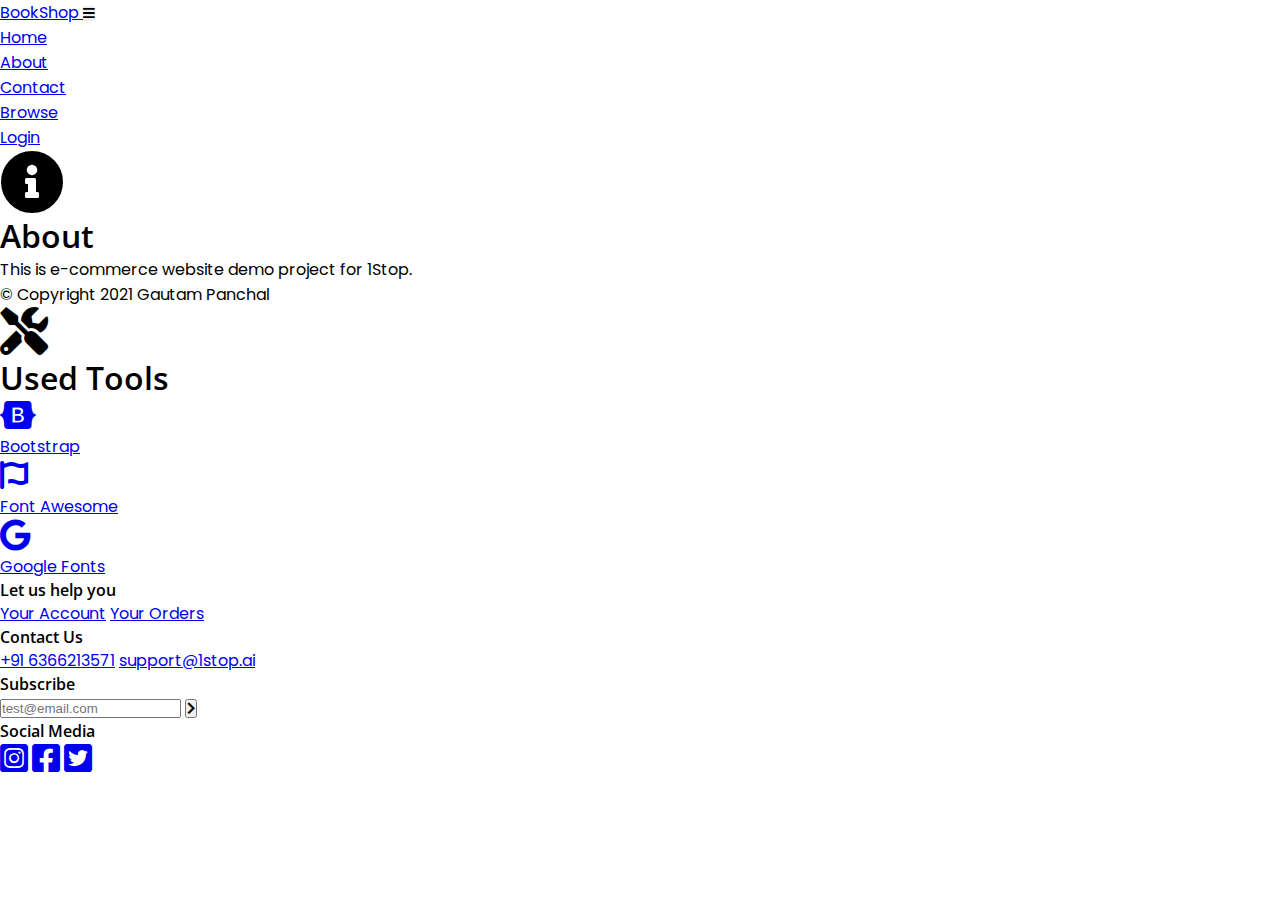
<file: about-us.html>
<!DOCTYPE html>
<html lang="en">

<head>
    <meta charset="UTF-8">
    <meta http-equiv="X-UA-Compatible" content="IE=edge">
    <meta name="viewport" content="width=device-width, initial-scale=1.0">

    <!-- Favicon -->
    <link rel="shortcut icon" href="./public/images/favicon.ico" type="image/x-icon">

    <!-- Bootstrap -->
    <link href="https://cdn.jsdelivr.net/npm/bootstrap@5.0.2/dist/css/bootstrap.min.css" rel="stylesheet"
        integrity="sha384-EVSTQN3/azprG1Anm3QDgpJLIm9Nao0Yz1ztcQTwFspd3yD65VohhpuuCOmLASjC" crossorigin="anonymous">

    <!-- Font Awesome -->
    <link rel="stylesheet" href="https://cdnjs.cloudflare.com/ajax/libs/font-awesome/5.15.4/css/all.min.css"
        integrity="sha512-1ycn6IcaQQ40/MKBW2W4Rhis/DbILU74C1vSrLJxCq57o941Ym01SwNsOMqvEBFlcgUa6xLiPY/NS5R+E6ztJQ=="
        crossorigin="anonymous" referrerpolicy="no-referrer" />

    <!-- Google Fonts -->
    <link rel="preconnect" href="https://fonts.googleapis.com">
    <link rel="preconnect" href="https://fonts.gstatic.com" crossorigin>
    <link
        href="https://fonts.googleapis.com/css2?family=Open+Sans:wght@400;600;700&family=Poppins:wght@400;500&family=Roboto+Slab:wght@500&display=swap"
        rel="stylesheet">

    <!-- Custom Stylesheet -->
    <link rel="stylesheet" href="./public/css/style.css">



    <title>BookShop - About</title>

    <!-- Google tag (gtag.js) -->
    <script async src="https://www.googletagmanager.com/gtag/js?id=G-TV4M65CXM1"></script>
    <script>
        window.dataLayer = window.dataLayer || [];
        function gtag() {dataLayer.push(arguments);}
        gtag('js', new Date());

        gtag('config', 'G-TV4M65CXM1');
    </script>
</head>

<body>
    <header class="bg-light mt-1">
        <!-- Navbar -->
        <nav class="navbar navbar-expand-lg navbar-light">
            <div class="container-fluid">
                <a class="navbar-brand" href="#">
                    BookShop
                </a>
                <button class="navbar-toggler" type="button" data-bs-toggle="collapse" data-bs-target="#navbarNav"
                    aria-controls="navbarNav" aria-expanded="false" aria-label="Toggle navigation">
                    <i class="fas fa-bars"></i>
                </button>
                <div class="collapse navbar-collapse text-center" id="navbarNav">
                    <ul class="navbar-nav ms-auto">
                        <li class="nav-item">
                            <a class="nav-link" href="./index.html">Home</a>
                        </li>
                        <li class="nav-item">
                            <a class="nav-link active" aria-current="page" href="#/about-us.html">About</a>
                        </li>
                        <li class="nav-item">
                            <a class="nav-link" href="#social-media">Contact</a>
                        </li>
                        <li class="nav-item">
                            <a class="nav-link" href="./index.html#books">Browse</a>
                        </li>
                        <li class="nav-item">
                            <a href="./login.html" class="nav-link">Login</a>
                        </li>
                    </ul>
                </div>
            </div>
        </nav>
    </header>
    <main class="about-section mt-4 mh-100">
        <div class="container-fluid bg-light text-center">
            <div class="p-3 w-md-50 mx-auto">
                <i class="fas fa-info-circle fa-4x"></i>
                <h1>About</h1>
                <p class="pt-3">This is e-commerce website demo project for 1Stop.</p>
                <p>&copy; Copyright 2021 Gautam Panchal</p>
            </div>
            <div class="p-3 w-75 mx-auto">
                <i class="fas fa-tools fa-3x"></i>
                <h1>Used Tools</h1>
                <ul class="nav p-3 justify-content-center">
                    <li class="nav-item">
                        <a href="https://getbootstrap.com/" class="nav-link text-dark">
                            <i class="fab fa-bootstrap fa-2x"></i>
                            <p>Bootstrap</p>
                        </a>
                    </li>
                    <li class="nav-item">
                        <a href="https://fontawesome.com/" class="nav-link text-dark">
                            <i class="fab fa-font-awesome-flag fa-2x"></i>
                            <p>Font Awesome</p>
                        </a>
                    </li>
                    <li class="nav-item">
                        <a href="https://fonts.google.com/" class="nav-link text-dark">
                            <i class="fab fa-google fa-2x"></i>
                            <p>Google Fonts</p>
                        </a>
                    </li>
                </ul>
            </div>
        </div>
    </main>

    <!-- Footer -->
    <footer class="bg-dark p-md-4 p-2 mt-lg-3 mt-2">
        <div class="container-fluid text-light">
            <div class="row">
                <div class="col-md-3 col-12">
                    <h4 class="pt-md-0 pt-2">Let us help you</h4>
                    <div class="d-flex flex-column g-0">
                        <a href="#" class="footer-link text-decoration-none text-light">Your Account</a>
                        <a href="#" class="footer-link text-decoration-none text-light">Your Orders</a>
                    </div>
                </div>
                <div class="col-md-3 col-12">
                    <h4 class="pt-md-0 pt-3">Contact Us</h4>
                    <div class="d-flex flex-column g-0">
                        <a href="tel:+91 6366213571" class="footer-link text-decoration-none text-light">+91
                            6366213571</a>
                        <a href="mailto:support@1stop.ai"
                            class="footer-link text-decoration-none text-light">support@1stop.ai</a>
                    </div>
                </div>
                <div class="col-md-3 col-12">
                    <h4 class="pt-md-0 pt-3">Subscribe</h4>
                    <form action="">
                        <div class="input-group">
                            <input type="email" name="subscriberMail" id="email" class="form-control"
                                placeholder="test@email.com">
                            <button class="btn btn-secondary rounded-end"><i class="fas fa-chevron-right"></i></button>
                        </div>
                    </form>
                </div>
                <div class="col-md-3 col-12" id="social-media">
                    <h4 class="pt-md-0 pt-3">Social Media</h4>
                    <div class="icons d-flex flex-row gap-3">
                        <a href="https://www.instagram.com/" target="_blank" class="text-decoration-none text-light"><i
                                class="fab fa-instagram-square fa-2x"></i></a>
                        <a href="https://en-gb.facebook.com/" target="_blank" class="text-decoration-none text-light"><i
                                class="fab fa-facebook-square fa-2x"></i></a>
                        <a href="https://twitter.com/" target="_blank" class="text-decoration-none text-light"><i
                                class="fab fa-twitter-square fa-2x"></i></a>
                    </div>
                </div>
            </div>
        </div>
    </footer>

    <!-- Bootstrap Bundle -->
    <script src="https://cdn.jsdelivr.net/npm/bootstrap@5.0.2/dist/js/bootstrap.bundle.min.js"
        integrity="sha384-MrcW6ZMFYlzcLA8Nl+NtUVF0sA7MsXsP1UyJoMp4YLEuNSfAP+JcXn/tWtIaxVXM"
        crossorigin="anonymous"></script>
</body>

</html>
</file>
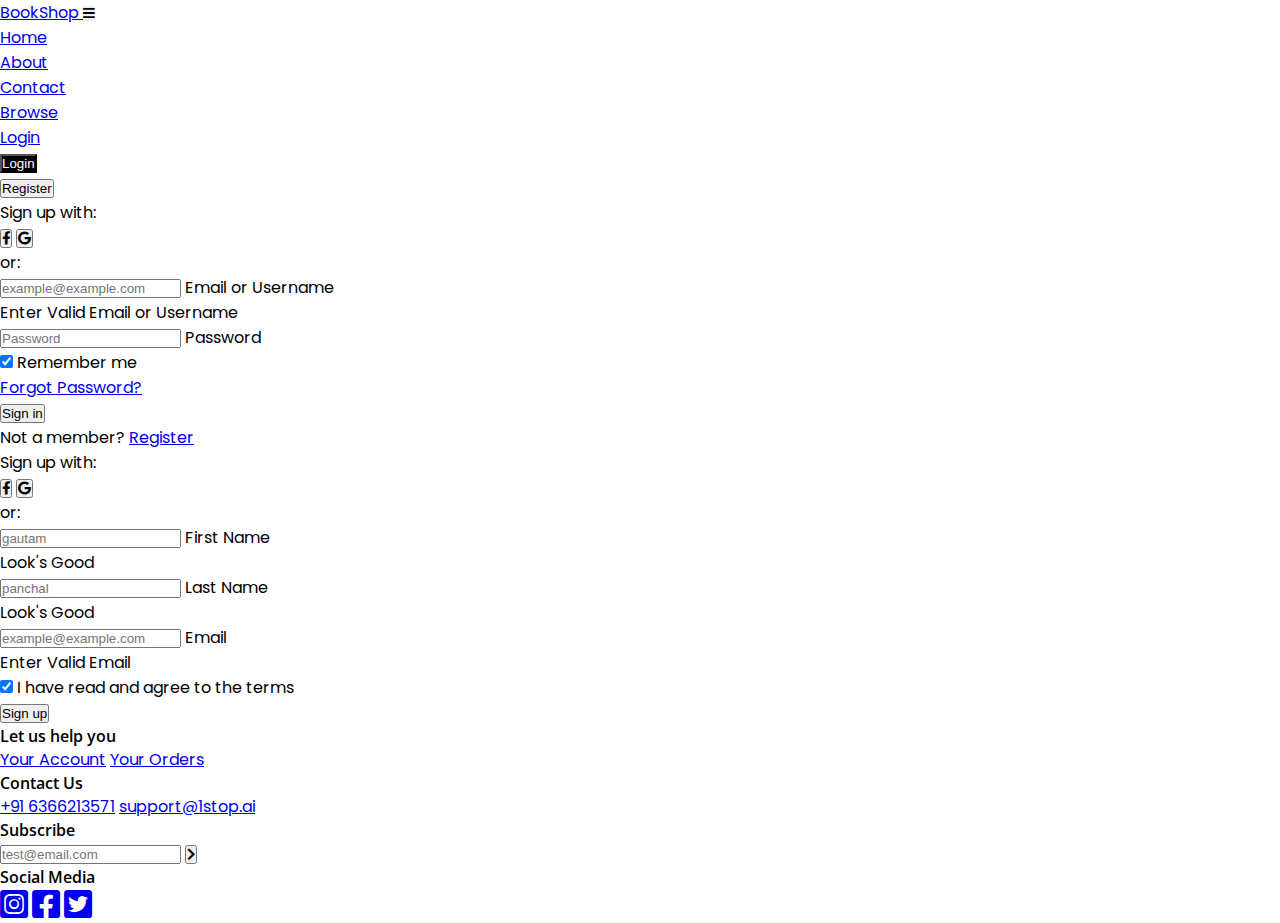
<file: login.html>
<!DOCTYPE html>
<html lang="en">

<head>
    <meta charset="UTF-8">
    <meta http-equiv="X-UA-Compatible" content="IE=edge">
    <meta name="viewport" content="width=device-width, initial-scale=1.0">

    <!-- Favicon -->
    <link rel="shortcut icon" href="./public/images/favicon.ico" type="image/x-icon">

    <!-- Bootstrap -->
    <link href="https://cdn.jsdelivr.net/npm/bootstrap@5.0.2/dist/css/bootstrap.min.css" rel="stylesheet"
        integrity="sha384-EVSTQN3/azprG1Anm3QDgpJLIm9Nao0Yz1ztcQTwFspd3yD65VohhpuuCOmLASjC" crossorigin="anonymous">

    <!-- Font Awesome -->
    <link rel="stylesheet" href="https://cdnjs.cloudflare.com/ajax/libs/font-awesome/5.15.4/css/all.min.css"
        integrity="sha512-1ycn6IcaQQ40/MKBW2W4Rhis/DbILU74C1vSrLJxCq57o941Ym01SwNsOMqvEBFlcgUa6xLiPY/NS5R+E6ztJQ=="
        crossorigin="anonymous" referrerpolicy="no-referrer" />

    <!-- Google Fonts -->
    <link rel="preconnect" href="https://fonts.googleapis.com">
    <link rel="preconnect" href="https://fonts.gstatic.com" crossorigin>
    <link
        href="https://fonts.googleapis.com/css2?family=Open+Sans:wght@400;600;700&family=Poppins:wght@400;500&family=Roboto+Slab:wght@500&display=swap"
        rel="stylesheet">

    <!-- Custom Stylesheet -->
    <link rel="stylesheet" href="./public/css/style.css">

    <title>BookShop - Sign Up</title>

    <!-- Google tag (gtag.js) -->
    <script async src="https://www.googletagmanager.com/gtag/js?id=G-TV4M65CXM1"></script>
    <script>
        window.dataLayer = window.dataLayer || [];
        function gtag() {dataLayer.push(arguments);}
        gtag('js', new Date());

        gtag('config', 'G-TV4M65CXM1');
    </script>
</head>

<body>
    <header class="bg-light mt-1">
        <!-- Navbar -->
        <nav class="navbar navbar-expand-lg navbar-light">
            <div class="container-fluid">
                <a class="navbar-brand" href="#">
                    BookShop
                </a>
                <button class="navbar-toggler" type="button" data-bs-toggle="collapse" data-bs-target="#navbarNav"
                    aria-controls="navbarNav" aria-expanded="false" aria-label="Toggle navigation">
                    <i class="fas fa-bars"></i>
                </button>
                <div class="collapse navbar-collapse text-center" id="navbarNav">
                    <ul class="navbar-nav ms-auto">
                        <li class="nav-item">
                            <a class="nav-link" href="./index.html">Home</a>
                        </li>
                        <li class="nav-item">
                            <a class="nav-link" href="./about-us.html">About</a>
                        </li>
                        <li class="nav-item">
                            <a class="nav-link" href="#social-media">Contact</a>
                        </li>
                        <li class="nav-item">
                            <a class="nav-link" href="./index.html#books">Browse</a>
                        </li>
                        <li class="nav-item">
                            <a class="nav-link active" aria-current="page" href="#">Login</a>
                        </li>
                    </ul>
                </div>
            </div>
        </nav>
    </header>

    <!-- Sign Up Section -->
    <main class="signup-section mt-4 mh-100">
        <div class="container-fluid bg-light p-3">
            <div class="col-md-6 col-12 mx-auto">

                <!-- Pills nav -->
                <ul class="nav nav-pills justify-content-center mb-3" id="pills-tab" role="tablist">
                    <li class="nav-item" role="presentation">
                        <button class="nav-link link-dark active" id="pills-login-tab" data-bs-toggle="pill"
                            data-bs-target="#pills-login" type="button" role="tab" aria-controls="pills-login"
                            aria-selected="true">Login</button>
                    </li>
                    <li class="nav-item" role="presentation">
                        <button class="nav-link link-dark" id="pills-register-tab" data-bs-toggle="pill"
                            data-bs-target="#pills-register" type="button" role="tab" aria-controls="pills-register"
                            aria-selected="false">Register</button>
                    </li>
                </ul>


                <!-- Pills Content -->
                <div class="tab-content" id="pills-tabContent">
                    <!-- Login pills Content -->
                    <div class="tab-pane fade show active" id="pills-login" role="tabpanel" aria-labelledby="login-tab">
                        <form class="needs-validation" novalidate>
                            <div class="text-center mb-3">
                                <p>Sign up with:</p>
                                <button type="button" class="btn btn-outline-dark">
                                    <i class="fab fa-facebook-f"></i>
                                </button>
                                <button type="button" class="btn btn-outline-dark">
                                    <i class="fab fa-google"></i>
                                </button>
                            </div>

                            <p class="text-center">or:</p>

                            <!-- Email -->
                            <div class="form-floating mb-3">
                                <input type="email" id="loginName" class="form-control"
                                    placeholder="example@example.com" required>
                                <label class="form-label" for="loginName">Email or Username</label>
                                <div class="invalid-feedback">Enter Valid Email or Username</div>
                            </div>

                            <!-- Password input -->
                            <div class="form-floating mb-3">
                                <input type="password" id="loginPassword" class="form-control" placeholder="Password"
                                    required>
                                <label class="form-label" for="loginPassword">Password</label>
                                <div class="valid-feedback"></div>
                            </div>

                            <div class="row mb-4">
                                <div class="col-md-6 d-flex justify-content-center">
                                    <!-- Checkbox -->
                                    <div class="form-check mb-3 mb-md-0">
                                        <input type="checkbox" name="remember me" value="" id="loginCheck"
                                            class="form-check-input" checked>
                                        <label for="loginCheck" class="form-check-label">Remember me</label>
                                    </div>
                                </div>

                                <div class="col-md-6 d-flex justify-content-center">
                                    <a href="#!" class="text-decoration-none">Forgot Password?</a>
                                </div>
                            </div>

                            <!-- Submit button -->
                            <div class="text-center">
                                <button type="submit" class="btn btn-dark w-100 mb-4">Sign in</button>
                            </div>

                            <!-- Register buttons -->
                            <div class="text-center">
                                <p>Not a member?&MediumSpace;<a href="#!" class="text-decoration-none">Register</a></p>
                            </div>
                        </form>
                    </div>

                    <!-- Register pills content -->
                    <div class="tab-pane fade" id="pills-register" role="tabpanel" aria-labelledby="register-tab">
                        <form name="google-sheet" id="register-form" class="needs-validation" novalidate method="POST">
                            <div class="text-center mb-3">
                                <p>Sign up with:</p>
                                <button type="button" class="btn btn-outline-dark">
                                    <i class="fab fa-facebook-f"></i>
                                </button>
                                <button type="button" class="btn btn-outline-dark">
                                    <i class="fab fa-google"></i>
                                </button>
                            </div>

                            <p class="text-center">or:</p>

                            <!-- First Name -->
                            <div class="form-floating mb-3">
                                <input type="text" name="first_name" id="registerFirstName" class="form-control"
                                    placeholder="gautam" required>
                                <label for="registeFirstName" class="form-label">First Name</label>
                                <div class="valid-feedback">Look's Good</div>
                            </div>
                            <!-- Last Name -->
                            <div class="form-floating mb-3">
                                <input type="text" name="last_name" id="registerLastName" class="form-control"
                                    placeholder="panchal" required>
                                <label for="registeLastName" class="form-label">Last Name</label>
                                <div class="valid-feedback">Look's Good</div>
                            </div>
                            <!-- Email -->
                            <div class="form-floating mb-3">
                                <input type="email" name="email" id="registerEmail" class="form-control"
                                    placeholder="example@example.com" required>
                                <label for="registerEmail" class="form-label">Email</label>
                                <div class="invalid-feedback">Enter Valid Email</div>
                            </div>
                            <!-- Checkbox -->
                            <div class="form-check d-flex justify-content-center mb-3">
                                <input type="checkbox" name="policy" class="form-check-input me-2" id="registerCheck"
                                    value="" aria-describedby="registerCheckHelpText" checked>
                                <label for="registerCheck" class="form-check-label">I have read and agree to the
                                    terms</label>
                            </div>

                            <!-- Submit button -->
                            <div class="text-center">
                                <button class="btn btn-dark w-100 mb-3" type="submit">Sign up</button>
                            </div>
                        </form>
                    </div>
                </div>
            </div>
        </div>
    </main>

    <!-- Footer -->
    <footer class="bg-dark p-md-4 p-2 mt-lg-3 mt-2">
        <div class="container-fluid text-light">
            <div class="row">
                <div class="col-md-3 col-12">
                    <h4 class="pt-md-0 pt-2">Let us help you</h4>
                    <div class="d-flex flex-column g-0">
                        <a href="#" class="footer-link text-decoration-none text-light">Your Account</a>
                        <a href="#" class="footer-link text-decoration-none text-light">Your Orders</a>
                    </div>
                </div>
                <div class="col-md-3 col-12">
                    <h4 class="pt-md-0 pt-3">Contact Us</h4>
                    <div class="d-flex flex-column g-0">
                        <a href="tel:+91 6366213571" class="footer-link text-decoration-none text-light">+91
                            6366213571</a>
                        <a href="mailto:support@1stop.ai"
                            class="footer-link text-decoration-none text-light">support@1stop.ai</a>
                    </div>
                </div>
                <div class="col-md-3 col-12">
                    <h4 class="pt-md-0 pt-3">Subscribe</h4>
                    <form action="">
                        <div class="input-group">
                            <input type="email" name="subscriberMail" id="email" class="form-control"
                                placeholder="test@email.com">
                            <button class="btn btn-secondary rounded-end"><i class="fas fa-chevron-right"></i></button>
                        </div>
                    </form>
                </div>
                <div class="col-md-3 col-12" id="social-media">
                    <h4 class="pt-md-0 pt-3">Social Media</h4>
                    <div class="icons d-flex flex-row gap-3">
                        <a href="https://www.instagram.com/" target="_blank" class="text-decoration-none text-light"><i
                                class="fab fa-instagram-square fa-2x"></i></a>
                        <a href="https://en-gb.facebook.com/" target="_blank" class="text-decoration-none text-light"><i
                                class="fab fa-facebook-square fa-2x"></i></a>
                        <a href="https://twitter.com/" target="_blank" class="text-decoration-none text-light"><i
                                class="fab fa-twitter-square fa-2x"></i></a>
                    </div>
                </div>
            </div>
        </div>
    </footer>

    <!-- jqeruy -->
    <script src="https://code.jquery.com/jquery-3.6.0.slim.min.js"
        integrity="sha256-u7e5khyithlIdTpu22PHhENmPcRdFiHRjhAuHcs05RI=" crossorigin="anonymous"></script>

    <!-- Bootstrap Bundle -->
    <script src="https://cdn.jsdelivr.net/npm/bootstrap@5.0.2/dist/js/bootstrap.bundle.min.js"
        integrity="sha384-MrcW6ZMFYlzcLA8Nl+NtUVF0sA7MsXsP1UyJoMp4YLEuNSfAP+JcXn/tWtIaxVXM"
        crossorigin="anonymous"></script>

    <!-- Validation script -->
    <script>
        (function () {
            'use strict';
            window.addEventListener('load', function () {
                // Fetch all the forms we want to apply custom Bootstrap validation styles to
                var forms = document.getElementsByClassName('needs-validation');
                // Loop over them and prevent submission
                var validation = Array.prototype.filter.call(forms, function (form) {
                    form.addEventListener('submit', function (event) {
                        if (form.checkValidity() === false) {
                            event.preventDefault();
                            event.stopPropagation();
                        }
                        form.classList.add('was-validated');
                    }, false);
                });
            }, false);
        })();
    </script>
    <!-- User Info script-->
    <script>
        const scriptURL = 'https://script.google.com/macros/s/AKfycbxHhSwpFFxYa3Hl0OnhFoMZ5WpBAKsLWuzd-3Gw_1uhve1MXx6SV6YisDI2iGb-GmwZ/exec'
        const form = document.forms['google-sheet']

        form.addEventListener('submit', e => {
            e.preventDefault()
            fetch(scriptURL, {method: 'POST', body: new FormData(form)})
                .then(response => alert("Thanks for joining us ! Username & Password sent in Email"))
                .catch(error => console.error('Error!', error.message))
        })
    </script>
</body>

</html>
</file>
<file: public/css/style.css>
:root {
  /* Fonts */
  --heading-font: "Open Sans", sans-serif;
  --body-font: "Poppins", sans-serif;

  /* Colors */
  /* CSS HEX */
  --prussian-blue: #003060ff;
  --persimmon: #e55b13ff;
  --saffron: #f8c625ff;
  --cafe-au-lait: #a47551ff;
  --almond: #e9dccbff;
}
*,
*::after,
*::before {
  margin: 0;
  padding: 0;
  box-sizing: inherit;
}

html {
  scroll-behavior: smooth;
  box-sizing: border-box;
}

body {
  font-family: var(--body-font);
}
h1,
h2,
h3,
h4,
h5 {
  font-family: var(--heading-font);
  font-weight: 600;
}
/* Header */
header .navbar-toggler {
  border: none !important;
}
header .navbar-toggler:focus,
header .navbar-toggler:active {
  box-shadow: none !important;
  outline: 0px !important;
}
/* Books Section */
.card {
  overflow: hidden;
}

.card .container {
  position: relative;
}
.card .container img {
  display: block;
}
.card .container .fa-heart {
  font-size: 1.2rem;
  position: absolute;
  left: 5%;
  top: 5%;
  background-color: var(--almond);
  border-radius: 50%;
  color: #fff;
  box-shadow: 0 10px 15px rgba(0, 0, 0, 0.1);
  z-index: 1;
}
.card:hover {
  box-shadow: 0 4px 5px rgba(153, 153, 153, 0.7) !important;
  transition: all 300ms ease-in-out;
}
.card .container .fa-heart:hover {
  font-size: 1.4rem;
  border-radius: 50%;
  color: var(--persimmon);
  transition: all 300ms ease-in-out;
}
/* Footer */
footer .footer-link:hover {
  color: var(--persimmon) !important;
}
.form-control:focus {
  box-shadow: none;
}
footer .btn-secondary:focus,
footer .btn-secondary:active {
  box-shadow: none !important;
  outline: 0px !important;
}
footer .icons a:hover {
  font-size: 1.1rem;
  transition: all 0.3s ease-in-out;
}

/* About Section */
.about-section .nav .nav-item a:hover {
  color: var(--prussian-blue) !important;
  transition: all 300ms ease-in-out;
}

/* sign-up section */
.signup-section .nav-link.active {
  background-color: black !important;
  color: white !important;
}
</file>
